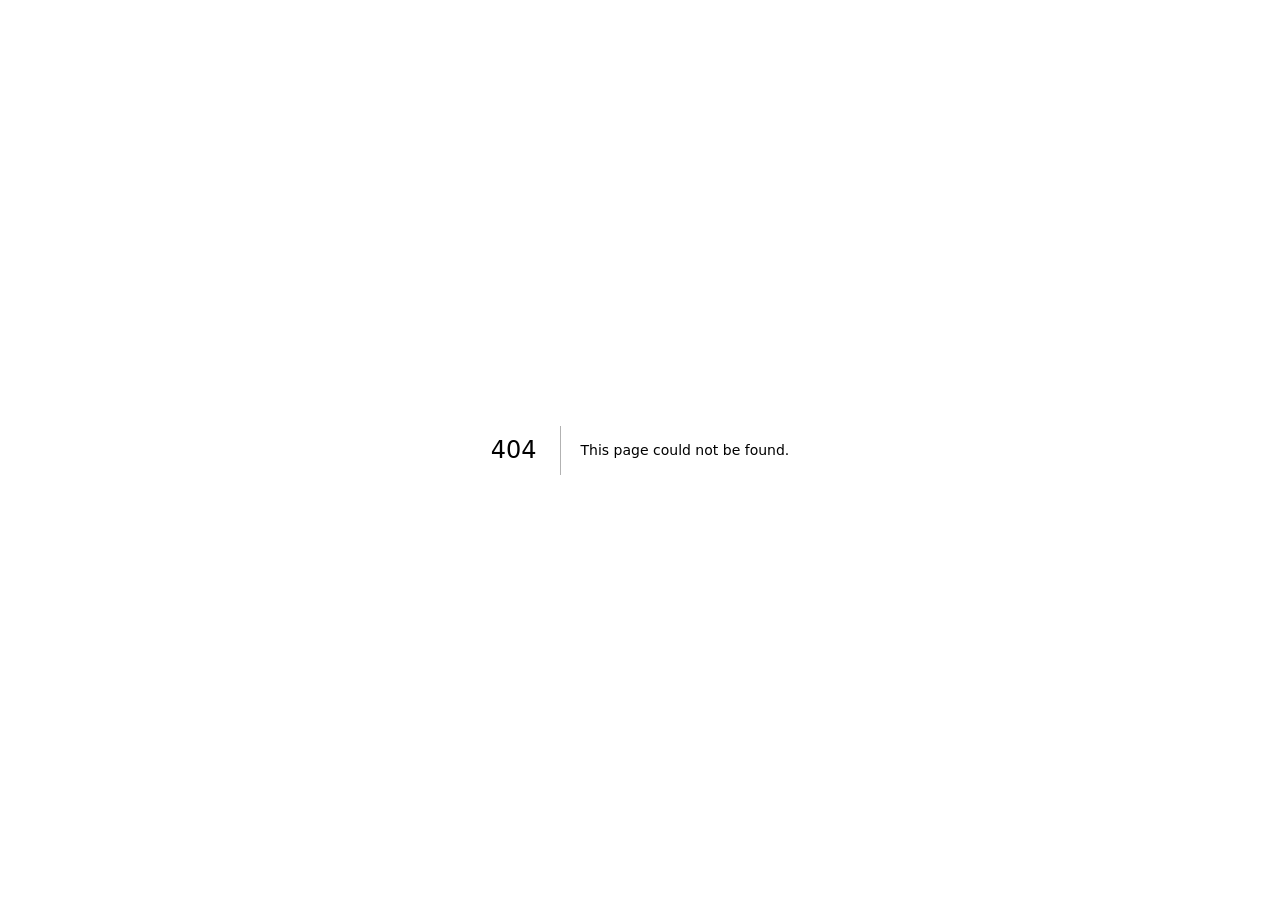
<file: _not-found.html>
<!DOCTYPE html><html lang="en"><head><meta charSet="utf-8"/><meta name="viewport" content="width=device-width, initial-scale=1"/><link rel="stylesheet" href="/_next/static/chunks/14d9cvodceqxo.css" data-precedence="next"/><link rel="preload" as="script" fetchPriority="low" href="/_next/static/chunks/1jq4o6yq14o4c.js"/><script src="/_next/static/chunks/3ntqy24tcldj6.js" async=""></script><script src="/_next/static/chunks/25o46h8mdjlrg.js" async=""></script><script src="/_next/static/chunks/turbopack-1tgm-5axp195g.js" async=""></script><script src="/_next/static/chunks/158myu8e_yme3.js" async=""></script><meta name="robots" content="noindex"/><title>404: This page could not be found.</title><title>RuggedizedWrist — Two More DoF, Less Arm Motion</title><meta name="description" content="Open-source two-axis robotic wrist demonstrated in Isaac Lab operational space control ultrasound tasks."/><meta property="og:title" content="RuggedizedWrist"/><meta property="og:description" content="A two-axis wrist that lets a 7-DoF arm reorient a contact tool with dramatically less main-arm motion."/><meta name="twitter:card" content="summary"/><meta name="twitter:title" content="RuggedizedWrist"/><meta name="twitter:description" content="A two-axis wrist that lets a 7-DoF arm reorient a contact tool with dramatically less main-arm motion."/><link rel="icon" href="/favicon.ico?favicon.3755p-vfswsm8.ico" sizes="64x64" type="image/x-icon"/><link rel="icon" href="/icon.png?icon.1s8coz6bxu5p_.png" sizes="512x512" type="image/png"/><link rel="apple-touch-icon" href="/apple-icon.png?apple-icon.3t5emei0vw-fw.png" sizes="180x180" type="image/png"/><script src="/_next/static/chunks/0cz1d0mv5g_q7.js" noModule=""></script></head><body><div hidden=""><!--$--><!--/$--></div><div style="font-family:system-ui,&quot;Segoe UI&quot;,Roboto,Helvetica,Arial,sans-serif,&quot;Apple Color Emoji&quot;,&quot;Segoe UI Emoji&quot;;height:100vh;text-align:center;display:flex;flex-direction:column;align-items:center;justify-content:center"><div><style>body{color:#000;background:#fff;margin:0}.next-error-h1{border-right:1px solid rgba(0,0,0,.3)}@media (prefers-color-scheme:dark){body{color:#fff;background:#000}.next-error-h1{border-right:1px solid rgba(255,255,255,.3)}}</style><h1 class="next-error-h1" style="display:inline-block;margin:0 20px 0 0;padding:0 23px 0 0;font-size:24px;font-weight:500;vertical-align:top;line-height:49px">404</h1><div style="display:inline-block"><h2 style="font-size:14px;font-weight:400;line-height:49px;margin:0">This page could not be found.</h2></div></div></div><!--$--><!--/$--><script src="/assets/site.js" defer=""></script><script src="/_next/static/chunks/1jq4o6yq14o4c.js" id="_R_" async=""></script><script>(self.__next_f=self.__next_f||[]).push([0])</script><script>self.__next_f.push([1,"1:\"$Sreact.fragment\"\n2:I[39756,[\"/_next/static/chunks/158myu8e_yme3.js\"],\"default\"]\n3:I[37457,[\"/_next/static/chunks/158myu8e_yme3.js\"],\"default\"]\n4:I[97367,[\"/_next/static/chunks/158myu8e_yme3.js\"],\"OutletBoundary\"]\n5:\"$Sreact.suspense\"\n8:I[97367,[\"/_next/static/chunks/158myu8e_yme3.js\"],\"ViewportBoundary\"]\na:I[97367,[\"/_next/static/chunks/158myu8e_yme3.js\"],\"MetadataBoundary\"]\nc:I[68027,[\"/_next/static/chunks/158myu8e_yme3.js\"],\"default\",1]\n:HL[\"/_next/static/chunks/14d9cvodceqxo.css\",\"style\"]\n"])</script><script>self.__next_f.push([1,"0:{\"P\":null,\"c\":[\"\",\"_not-found\"],\"q\":\"\",\"i\":false,\"f\":[[[\"\",{\"children\":[\"/_not-found\",{\"children\":[\"__PAGE__\",{}]}]},\"$undefined\",\"$undefined\",16],[[\"$\",\"$1\",\"c\",{\"children\":[[[\"$\",\"link\",\"0\",{\"rel\":\"stylesheet\",\"href\":\"/_next/static/chunks/14d9cvodceqxo.css\",\"precedence\":\"next\",\"crossOrigin\":\"$undefined\",\"nonce\":\"$undefined\"}],[\"$\",\"script\",\"script-0\",{\"src\":\"/_next/static/chunks/158myu8e_yme3.js\",\"async\":true,\"nonce\":\"$undefined\"}]],[\"$\",\"html\",null,{\"lang\":\"en\",\"children\":[\"$\",\"body\",null,{\"children\":[[\"$\",\"$L2\",null,{\"parallelRouterKey\":\"children\",\"error\":\"$undefined\",\"errorStyles\":\"$undefined\",\"errorScripts\":\"$undefined\",\"template\":[\"$\",\"$L3\",null,{}],\"templateStyles\":\"$undefined\",\"templateScripts\":\"$undefined\",\"notFound\":[[[\"$\",\"title\",null,{\"children\":\"404: This page could not be found.\"}],[\"$\",\"div\",null,{\"style\":{\"fontFamily\":\"system-ui,\\\"Segoe UI\\\",Roboto,Helvetica,Arial,sans-serif,\\\"Apple Color Emoji\\\",\\\"Segoe UI Emoji\\\"\",\"height\":\"100vh\",\"textAlign\":\"center\",\"display\":\"flex\",\"flexDirection\":\"column\",\"alignItems\":\"center\",\"justifyContent\":\"center\"},\"children\":[\"$\",\"div\",null,{\"children\":[[\"$\",\"style\",null,{\"dangerouslySetInnerHTML\":{\"__html\":\"body{color:#000;background:#fff;margin:0}.next-error-h1{border-right:1px solid rgba(0,0,0,.3)}@media (prefers-color-scheme:dark){body{color:#fff;background:#000}.next-error-h1{border-right:1px solid rgba(255,255,255,.3)}}\"}}],[\"$\",\"h1\",null,{\"className\":\"next-error-h1\",\"style\":{\"display\":\"inline-block\",\"margin\":\"0 20px 0 0\",\"padding\":\"0 23px 0 0\",\"fontSize\":24,\"fontWeight\":500,\"verticalAlign\":\"top\",\"lineHeight\":\"49px\"},\"children\":404}],[\"$\",\"div\",null,{\"style\":{\"display\":\"inline-block\"},\"children\":[\"$\",\"h2\",null,{\"style\":{\"fontSize\":14,\"fontWeight\":400,\"lineHeight\":\"49px\",\"margin\":0},\"children\":\"This page could not be found.\"}]}]]}]}]],[]],\"forbidden\":\"$undefined\",\"unauthorized\":\"$undefined\"}],[\"$\",\"script\",null,{\"src\":\"/assets/site.js\",\"defer\":true}]]}]}]]}],{\"children\":[[\"$\",\"$1\",\"c\",{\"children\":[null,[\"$\",\"$L2\",null,{\"parallelRouterKey\":\"children\",\"error\":\"$undefined\",\"errorStyles\":\"$undefined\",\"errorScripts\":\"$undefined\",\"template\":[\"$\",\"$L3\",null,{}],\"templateStyles\":\"$undefined\",\"templateScripts\":\"$undefined\",\"notFound\":\"$undefined\",\"forbidden\":\"$undefined\",\"unauthorized\":\"$undefined\"}]]}],{\"children\":[[\"$\",\"$1\",\"c\",{\"children\":[[[\"$\",\"title\",null,{\"children\":\"404: This page could not be found.\"}],[\"$\",\"div\",null,{\"style\":\"$0:f:0:1:0:props:children:1:props:children:props:children:0:props:notFound:0:1:props:style\",\"children\":[\"$\",\"div\",null,{\"children\":[[\"$\",\"style\",null,{\"dangerouslySetInnerHTML\":{\"__html\":\"body{color:#000;background:#fff;margin:0}.next-error-h1{border-right:1px solid rgba(0,0,0,.3)}@media (prefers-color-scheme:dark){body{color:#fff;background:#000}.next-error-h1{border-right:1px solid rgba(255,255,255,.3)}}\"}}],[\"$\",\"h1\",null,{\"className\":\"next-error-h1\",\"style\":\"$0:f:0:1:0:props:children:1:props:children:props:children:0:props:notFound:0:1:props:children:props:children:1:props:style\",\"children\":404}],[\"$\",\"div\",null,{\"style\":\"$0:f:0:1:0:props:children:1:props:children:props:children:0:props:notFound:0:1:props:children:props:children:2:props:style\",\"children\":[\"$\",\"h2\",null,{\"style\":\"$0:f:0:1:0:props:children:1:props:children:props:children:0:props:notFound:0:1:props:children:props:children:2:props:children:props:style\",\"children\":\"This page could not be found.\"}]}]]}]}]],null,[\"$\",\"$L4\",null,{\"children\":[\"$\",\"$5\",null,{\"name\":\"Next.MetadataOutlet\",\"children\":\"$@6\"}]}]]}],{},null,false,null]},null,false,\"$@7\"]},null,false,null],[\"$\",\"$1\",\"h\",{\"children\":[[\"$\",\"meta\",null,{\"name\":\"robots\",\"content\":\"noindex\"}],[\"$\",\"$L8\",null,{\"children\":\"$L9\"}],[\"$\",\"div\",null,{\"hidden\":true,\"children\":[\"$\",\"$La\",null,{\"children\":[\"$\",\"$5\",null,{\"name\":\"Next.Metadata\",\"children\":\"$Lb\"}]}]}],null]}],false]],\"m\":\"$undefined\",\"G\":[\"$c\",[[\"$\",\"link\",\"0\",{\"rel\":\"stylesheet\",\"href\":\"/_next/static/chunks/14d9cvodceqxo.css\",\"precedence\":\"next\",\"crossOrigin\":\"$undefined\",\"nonce\":\"$undefined\"}]]],\"S\":true,\"h\":null,\"s\":\"$undefined\",\"l\":\"$undefined\",\"p\":\"$undefined\",\"d\":\"$undefined\",\"b\":\"3vIZhTx64mOWMHiCebc6E\"}\n"])</script><script>self.__next_f.push([1,"d:[]\n7:\"$Wd\"\n"])</script><script>self.__next_f.push([1,"9:[[\"$\",\"meta\",\"0\",{\"charSet\":\"utf-8\"}],[\"$\",\"meta\",\"1\",{\"name\":\"viewport\",\"content\":\"width=device-width, initial-scale=1\"}]]\n"])</script><script>self.__next_f.push([1,"e:I[27201,[\"/_next/static/chunks/158myu8e_yme3.js\"],\"IconMark\"]\n6:null\nb:[[\"$\",\"title\",\"0\",{\"children\":\"RuggedizedWrist — Two More DoF, Less Arm Motion\"}],[\"$\",\"meta\",\"1\",{\"name\":\"description\",\"content\":\"Open-source two-axis robotic wrist demonstrated in Isaac Lab operational space control ultrasound tasks.\"}],[\"$\",\"meta\",\"2\",{\"property\":\"og:title\",\"content\":\"RuggedizedWrist\"}],[\"$\",\"meta\",\"3\",{\"property\":\"og:description\",\"content\":\"A two-axis wrist that lets a 7-DoF arm reorient a contact tool with dramatically less main-arm motion.\"}],[\"$\",\"meta\",\"4\",{\"name\":\"twitter:card\",\"content\":\"summary\"}],[\"$\",\"meta\",\"5\",{\"name\":\"twitter:title\",\"content\":\"RuggedizedWrist\"}],[\"$\",\"meta\",\"6\",{\"name\":\"twitter:description\",\"content\":\"A two-axis wrist that lets a 7-DoF arm reorient a contact tool with dramatically less main-arm motion.\"}],[\"$\",\"link\",\"7\",{\"rel\":\"icon\",\"href\":\"/favicon.ico?favicon.3755p-vfswsm8.ico\",\"sizes\":\"64x64\",\"type\":\"image/x-icon\"}],[\"$\",\"link\",\"8\",{\"rel\":\"icon\",\"href\":\"/icon.png?icon.1s8coz6bxu5p_.png\",\"sizes\":\"512x512\",\"type\":\"image/png\"}],[\"$\",\"link\",\"9\",{\"rel\":\"apple-touch-icon\",\"href\":\"/apple-icon.png?apple-icon.3t5emei0vw-fw.png\",\"sizes\":\"180x180\",\"type\":\"image/png\"}],[\"$\",\"$Le\",\"10\",{}]]\n"])</script></body></html>
</file>
<file: _next/static/chunks/14d9cvodceqxo.css>
:root{--cardinal:#8c1515;--cardinal-dark:#65100f;--ink:#202124;--muted:#60656b;--line:#d9dde1;--soft:#f5f6f7;--navy:#27364a;--white:#fff;--max-width:1160px}*{box-sizing:border-box}html{scroll-behavior:smooth}body{background:var(--white);color:var(--ink);margin:0;font-family:Arial,Helvetica,sans-serif;font-size:16px;line-height:1.6}a{color:inherit;text-decoration:none}a:hover,a:focus-visible{color:var(--cardinal)}.container{max-width:var(--max-width);margin:0 auto;padding-left:28px;padding-right:28px}.site-nav{border-bottom:1px solid var(--line);height:64px;padding:0 max(28px, calc((100vw - var(--max-width)) / 2 + 28px));z-index:20;background:#fffffff5;justify-content:space-between;align-items:center;display:flex;position:sticky;top:0}.site-nav .site-name{color:var(--ink);font-family:Georgia,Times New Roman,serif;font-size:20px;font-weight:700}.site-nav>div{gap:28px;display:flex}.site-nav>div a{color:#454a50;font-size:14px}.hero{text-align:center;padding-top:88px;padding-bottom:78px}.venue,.section-kicker{color:var(--cardinal);letter-spacing:.08em;text-transform:uppercase;margin:0 0 14px;font-size:13px;font-weight:700}.hero h1,.hero h2,.section h2,.demo h3,footer h2{font-family:Georgia,Times New Roman,serif}.hero h1{color:var(--cardinal-dark);letter-spacing:-.045em;margin:0;font-size:clamp(52px,8vw,88px);line-height:1}.hero h2{max-width:830px;margin:22px auto 14px;font-size:clamp(22px,3vw,34px);font-weight:400;line-height:1.3}.affiliation{color:var(--muted);margin:0}.hero-links{flex-wrap:wrap;justify-content:center;gap:12px;margin:30px 0 38px;display:flex}.hero-links a{background:var(--navy);border:1px solid var(--navy);color:var(--white);border-radius:3px;padding:9px 16px;font-size:14px}.hero-links a:hover,.hero-links a:focus-visible{background:var(--cardinal);border-color:var(--cardinal);color:var(--white)}.abstract{border-top:1px solid var(--line);text-align:left;max-width:920px;margin:0 auto;padding-top:34px;font-family:Georgia,Times New Roman,serif;font-size:19px}.section{padding-top:88px;padding-bottom:88px}.section-heading{max-width:820px;margin-bottom:42px}.section-heading h2,.rationale h2,.results h2{margin:0 0 18px;font-size:clamp(32px,4vw,48px);font-weight:400;line-height:1.15}.section-heading>p:last-child,.rationale-copy,.results-copy>p{color:var(--muted);font-size:17px}.model-panel{border:1px solid var(--line);background:var(--soft)}.urdf-viewer{grid-template-columns:minmax(0,1fr) 320px;min-height:620px;display:grid}.urdf-canvas{background:linear-gradient(#f8f9fa,#e9ecef);min-height:620px;position:relative;overflow:hidden}urdf-manipulator{touch-action:none;width:100%;height:100%;min-height:620px;display:block}urdf-manipulator canvas{cursor:grab;display:block}urdf-manipulator canvas:active{cursor:grabbing}.viewer-status{border:1px solid var(--line);color:var(--muted);pointer-events:none;background:#ffffffeb;align-items:center;gap:8px;padding:7px 10px;font-size:12px;display:flex;position:absolute;top:18px;left:18px}.viewer-status>span{background:#a5a9ae;border-radius:50%;width:7px;height:7px}.viewer-status.ready>span{background:#2f7d4a}.viewer-help{color:var(--muted);pointer-events:none;background:#ffffffeb;flex-direction:column;padding:8px 11px;font-size:12px;line-height:1.45;display:flex;position:absolute;bottom:18px;left:18px}.joint-panel{background:var(--white);border-left:1px solid var(--line);padding:34px 28px}.joint-panel-heading h3{margin:0 0 12px;font-family:Georgia,Times New Roman,serif;font-size:24px;font-weight:400;line-height:1.25}.joint-panel-heading>p:last-child,.urdf-note{color:var(--muted);margin:0;font-size:13px}.joint-control{border-top:1px solid var(--line);margin-top:28px;padding-top:20px;display:block}.joint-control.active{border-top-color:var(--cardinal)}.joint-control-title,.joint-scale{justify-content:space-between;display:flex}.joint-control-title{align-items:baseline;margin-bottom:12px}.joint-control-title strong{font-size:14px}.joint-control-title output{color:var(--cardinal);font-family:ui-monospace,SFMono-Regular,Menlo,monospace;font-size:15px}.joint-control input{accent-color:var(--cardinal);cursor:ew-resize;width:100%}.joint-scale{color:var(--muted);margin-top:5px;font-size:10px}.reset-joints{background:var(--navy);border:1px solid var(--navy);color:var(--white);cursor:pointer;font:inherit;border-radius:3px;width:100%;margin-top:32px;padding:9px 13px;font-size:13px}.reset-joints:hover,.reset-joints:focus-visible{background:var(--cardinal);border-color:var(--cardinal)}.urdf-note{border-left:2px solid var(--line);margin-top:24px;padding-left:12px}.model-notes{background:var(--white);border-top:1px solid var(--line);grid-template-columns:repeat(3,1fr);display:grid}.model-notes>div{flex-direction:column;padding:20px 24px;display:flex}.model-notes>div+div{border-left:1px solid var(--line)}.model-notes strong{font-family:Georgia,Times New Roman,serif;font-size:21px}.model-notes span{color:var(--muted);font-size:13px}.rationale,.results{background:var(--soft);border-bottom:1px solid var(--line);border-top:1px solid var(--line)}.rationale-grid,.results-grid{grid-template-columns:.8fr 1.2fr;gap:80px;display:grid}.rationale-copy p{margin-top:0}.rationale-copy ul{color:var(--ink);margin:28px 0 0;padding-left:22px}.rationale-copy li+li{margin-top:8px}.demo-list{border-top:1px solid var(--line)}.demo{border-bottom:1px solid var(--line);padding:52px 0}.demo-heading{grid-template-columns:.85fr 1.15fr;gap:50px;margin-bottom:26px;display:grid}.demo-heading h3{margin:0;font-size:30px;font-weight:400;line-height:1.2}.demo-heading>p{color:var(--muted);margin:0}.video-pair{grid-template-columns:repeat(2,minmax(0,1fr));gap:18px;display:grid}.video-pair figure{background:#111;border:1px solid #c9cdd2;margin:0;overflow:hidden}.video-pair figcaption{background:var(--white);border-bottom:1px solid var(--line);justify-content:space-between;align-items:baseline;padding:12px 15px;display:flex}.video-pair figcaption strong{font-size:14px}.video-pair figcaption span{color:var(--muted);font-size:12px}.video-pair img{aspect-ratio:16/9;object-fit:cover;width:100%;display:block}.phase-line{color:var(--muted);margin:14px 0 0;font-size:13px}.results-grid{grid-template-columns:.78fr 1.22fr}.control-note{border-left:3px solid var(--cardinal);margin-top:28px;padding-left:16px;color:var(--ink)!important;font-size:14px!important}.metrics{background:var(--white);border:1px solid var(--line)}.metric-row{padding:20px 22px 22px}.metric-row+.metric-row{border-top:1px solid var(--line)}.metric-title{justify-content:space-between;margin-bottom:12px;font-size:14px;display:flex}.metric-title strong{color:var(--cardinal)}.metric-value{grid-template-columns:46px 1fr 68px;align-items:center;gap:12px;margin-top:8px;font-size:12px;display:grid}.metric-value code{color:var(--muted);text-align:right}.track{background:#e3e5e8;height:8px}.track i{background:#687382;height:100%;display:block}.metric-value.nine .track i{background:var(--cardinal)}.application{background:var(--white)}.application-layout{grid-template-columns:minmax(0,1.55fr) minmax(260px,.65fr);align-items:start;gap:48px;display:grid}.application-media{margin:0}.application-media video{aspect-ratio:16/9;border:1px solid var(--line);object-fit:cover;background:#111;width:100%;display:block}.application-media figcaption{color:var(--muted);margin-top:9px;font-size:12px}.application-copy{border-top:3px solid var(--cardinal);padding-top:20px}.application-copy h3{margin:0 0 14px;font-family:Georgia,Times New Roman,serif;font-size:25px;font-weight:400;line-height:1.25}.application-copy p{color:var(--muted);margin:0 0 24px;font-size:15px}.application-copy a{border-bottom:1px solid var(--cardinal);color:var(--cardinal);font-size:14px}footer{color:var(--white);background:#24282d;padding:70px 0 28px}.footer-grid{grid-template-columns:1fr 1fr;gap:90px;display:grid}footer h2{margin:0 0 18px;font-size:24px;font-weight:400}.contributors ul{grid-template-columns:repeat(4,minmax(0,1fr));gap:20px;margin:0;padding:0;list-style:none;display:grid}.source-links{border-top:1px solid #ffffff2e;border-bottom:1px solid #ffffff2e;margin:0;padding:0;list-style:none}.source-links li{justify-content:space-between;align-items:baseline;gap:18px;padding:11px 0;display:flex}.source-links li+li{border-top:1px solid #ffffff1f}.source-links span{color:#b8bdc3;font-size:12px}.source-links a{text-align:right;border-bottom:1px solid #ffffff80;font-size:13px}.contributors a{text-align:center;flex-direction:column;align-items:center;gap:10px;display:flex}.contributors img{object-fit:cover;border:1px solid #ffffff4d;border-radius:50%;width:88px;height:88px}.contributors span{font-size:13px;line-height:1.35}footer a:hover,footer a:focus-visible{color:#f0b7b5}.source p{color:#b8bdc3;margin:12px 0 0;font-size:13px}.footer-bottom{color:#aeb4ba;border-top:1px solid #ffffff2e;justify-content:space-between;margin-top:55px;padding-top:22px;font-size:12px;display:flex}@media (max-width:820px){.site-nav>div{gap:14px}.rationale-grid,.results-grid,.application-layout,.demo-heading,.footer-grid{grid-template-columns:1fr;gap:28px}.video-pair,.urdf-viewer{grid-template-columns:1fr}.urdf-canvas,urdf-manipulator{min-height:520px}.joint-panel{border-left:0;border-top:1px solid var(--line)}.model-notes{grid-template-columns:1fr}.model-notes>div+div{border-left:0;border-top:1px solid var(--line)}.contributors ul{grid-template-columns:repeat(2,minmax(0,1fr))}}@media (max-width:600px){.site-nav{height:auto;padding-top:13px;padding-bottom:13px}.site-nav>div a:not(:last-child){display:none}.hero{padding-top:60px}.section{padding-top:62px;padding-bottom:62px}.urdf-canvas,urdf-manipulator{min-height:430px}.metric-title,.video-pair figcaption{flex-direction:column;align-items:flex-start}}
</file>
